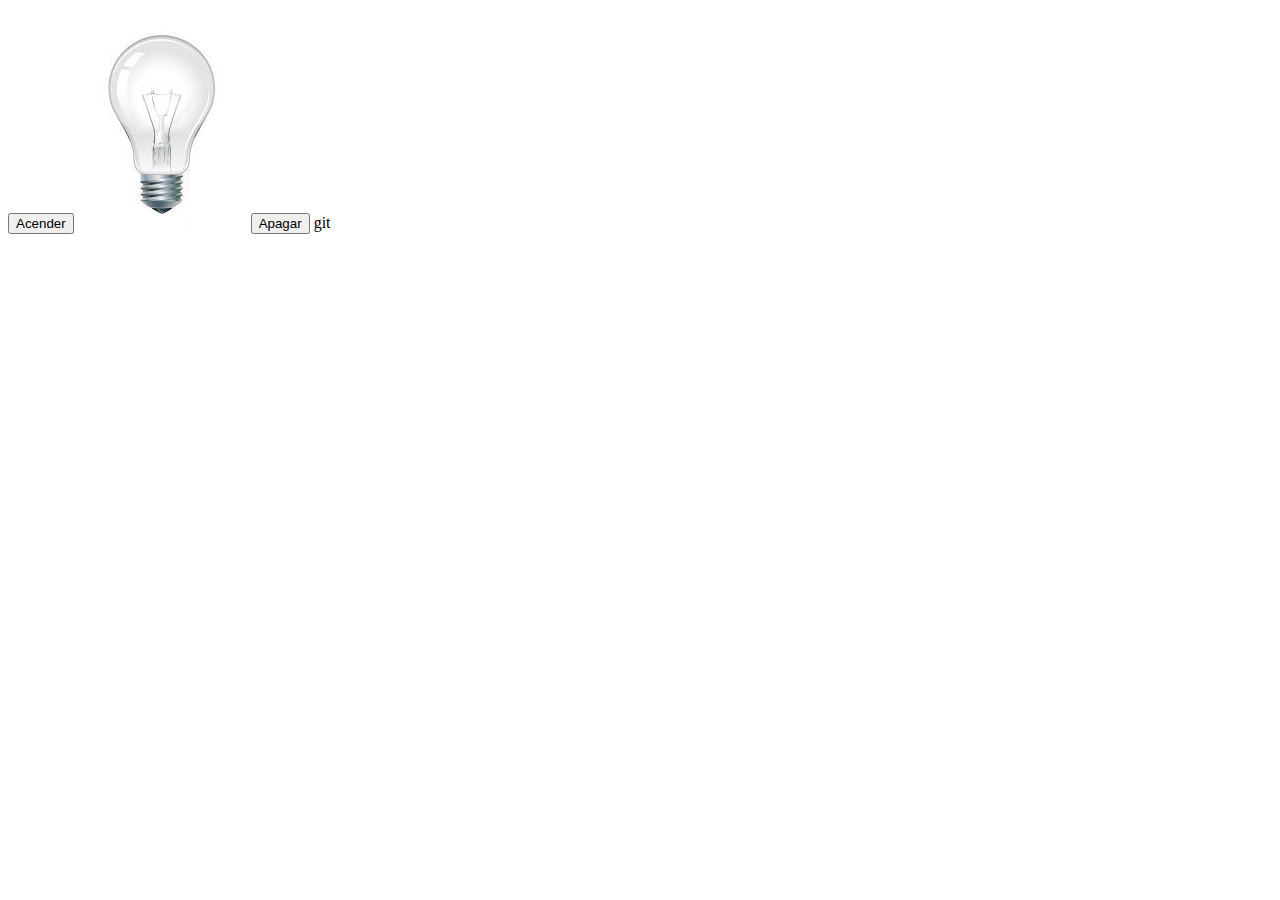
<file: Javascript-Basico/aula02/index.html>
<!DOCTYPE html>
<html lang="en">
<head>
  <meta charset="UTF-8">
  <meta name="viewport" content="width=device-width, initial-scale=1.0">
  <title>Document</title>
</head>
<body>
  
  <button onclick="document.querySelector('#lampada').src ='img/acesa.jpg'">Acender</button>

  <img id="lampada" src="img/apagada.jpg" alt="Lampada apagada">

  <button onclick="document.querySelector('#lampada').src = 'img/apagada.jpg'">Apagar</button>

</body>
</html>

git
</file>
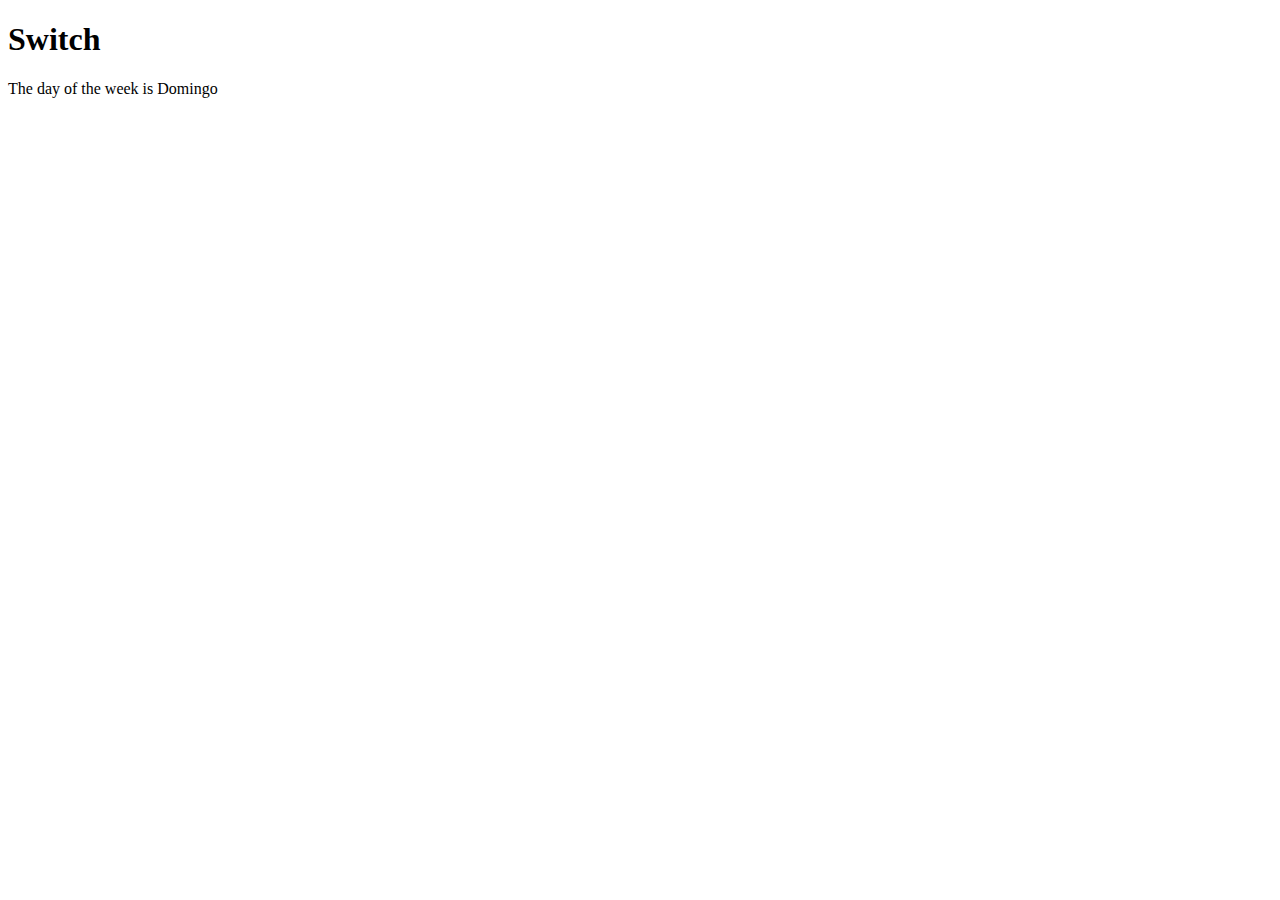
<file: Javascript-Basico/aula11/index.html>
<!DOCTYPE html>
<html lang="en">
<head>
  <meta charset="UTF-8">
  <meta name="viewport" content="width=device-width, initial-scale=1.0">
  <title>Switch</title>
</head>
<body>
  <h1>Switch</h1>
  <script src="script.js"></script>
</body>
</html>
</file>
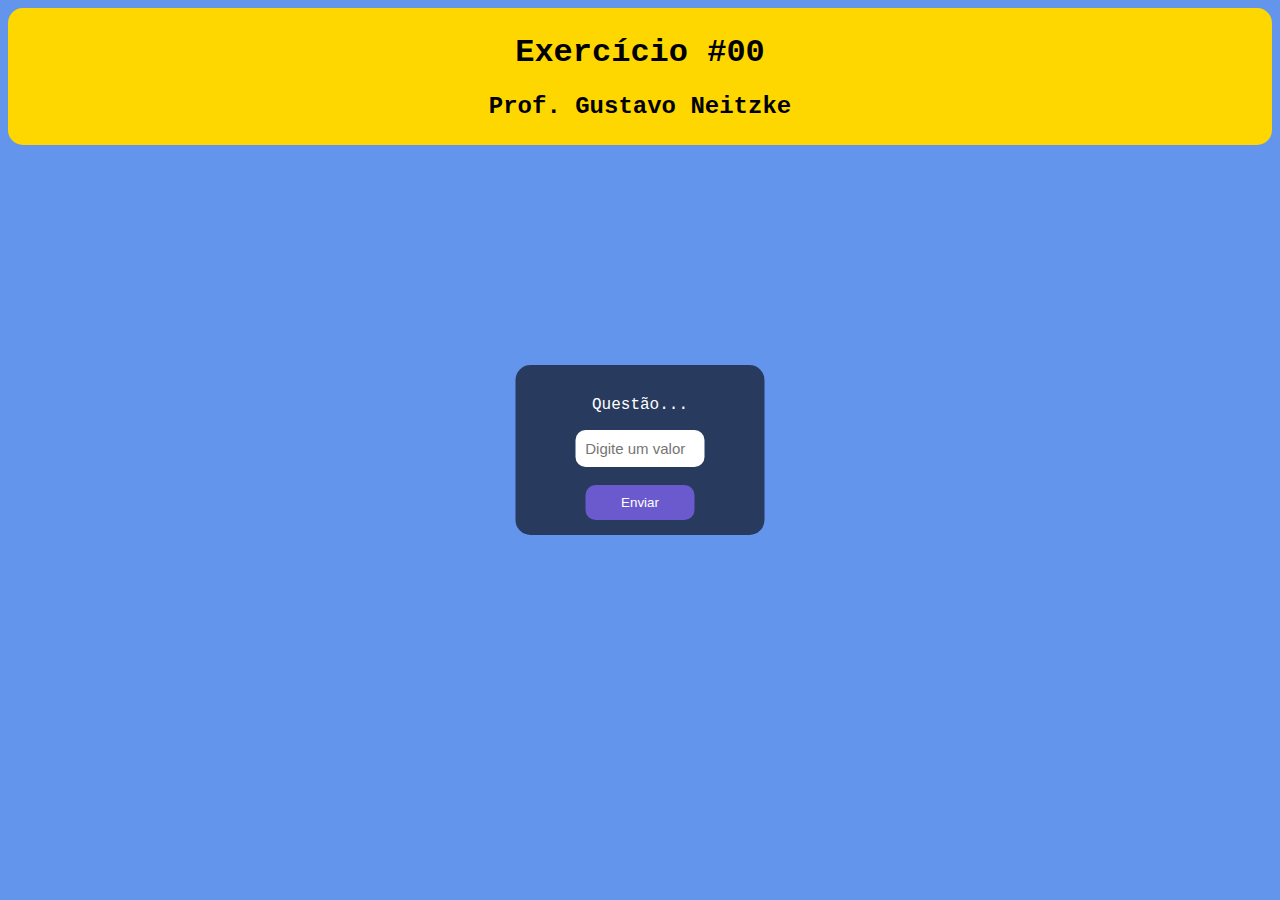
<file: Modelo.html>
<!DOCTYPE html>
<html lang="en">
<head>
  <meta charset="UTF-8">
  <meta name="viewport" content="width=device-width, initial-scale=1.0">
  <title>GN | 00</title>
  <link rel="stylesheet" href="style.css">
</head>
<body>
  <div class="box-nav">
    <h1>Exercício #00</h1>
    <h2>Prof. Gustavo Neitzke</h2>
  </div>
  <div class="box">
    <p>Questão...</p>
    <input type="text" placeholder="Digite um valor"><br><br>
    <button>Enviar</button>
  </div>
</body>
</html>
</file>
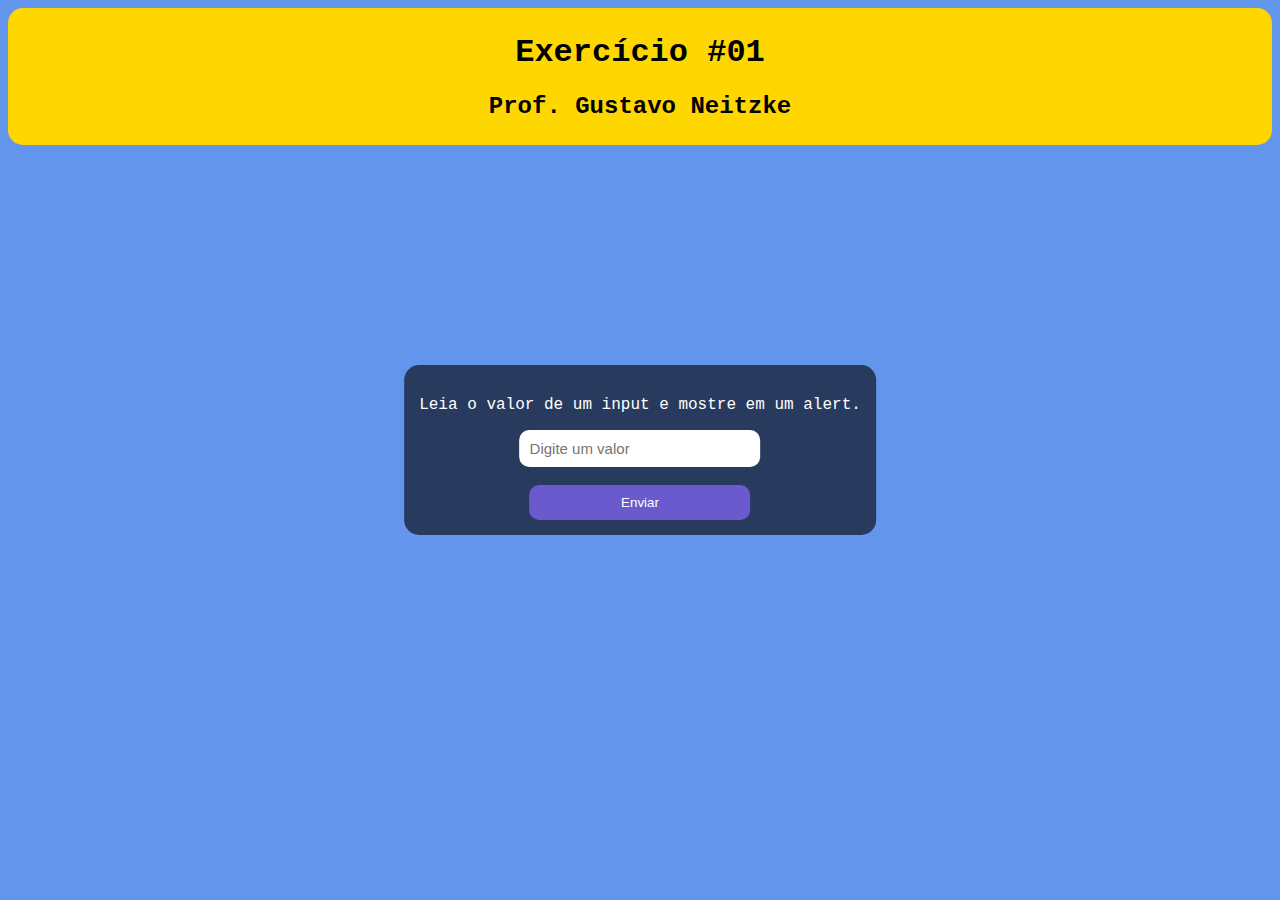
<file: Exercicios/Exercicio01.html>
<!DOCTYPE html>
<html lang="en">

<head>
  <meta charset="UTF-8">
  <meta name="viewport" content="width=device-width, initial-scale=1.0">
  <title>GN | 01</title>
  <link rel="stylesheet" href="../style.css">
</head>

<body>
  <div class="box-nav">
    <h1>Exercício #01</h1>
    <h2>Prof. Gustavo Neitzke</h2>
  </div>
  <div class="box">
    <p>Leia o valor de um input e mostre em um alert.</p>
    <input type="text" id="num" placeholder="Digite um valor"><br><br>
    <button onclick="exibirValor()">Enviar</button>
  </div>

  <script src="script-01.js"></script>
</body>

</html>
</file>
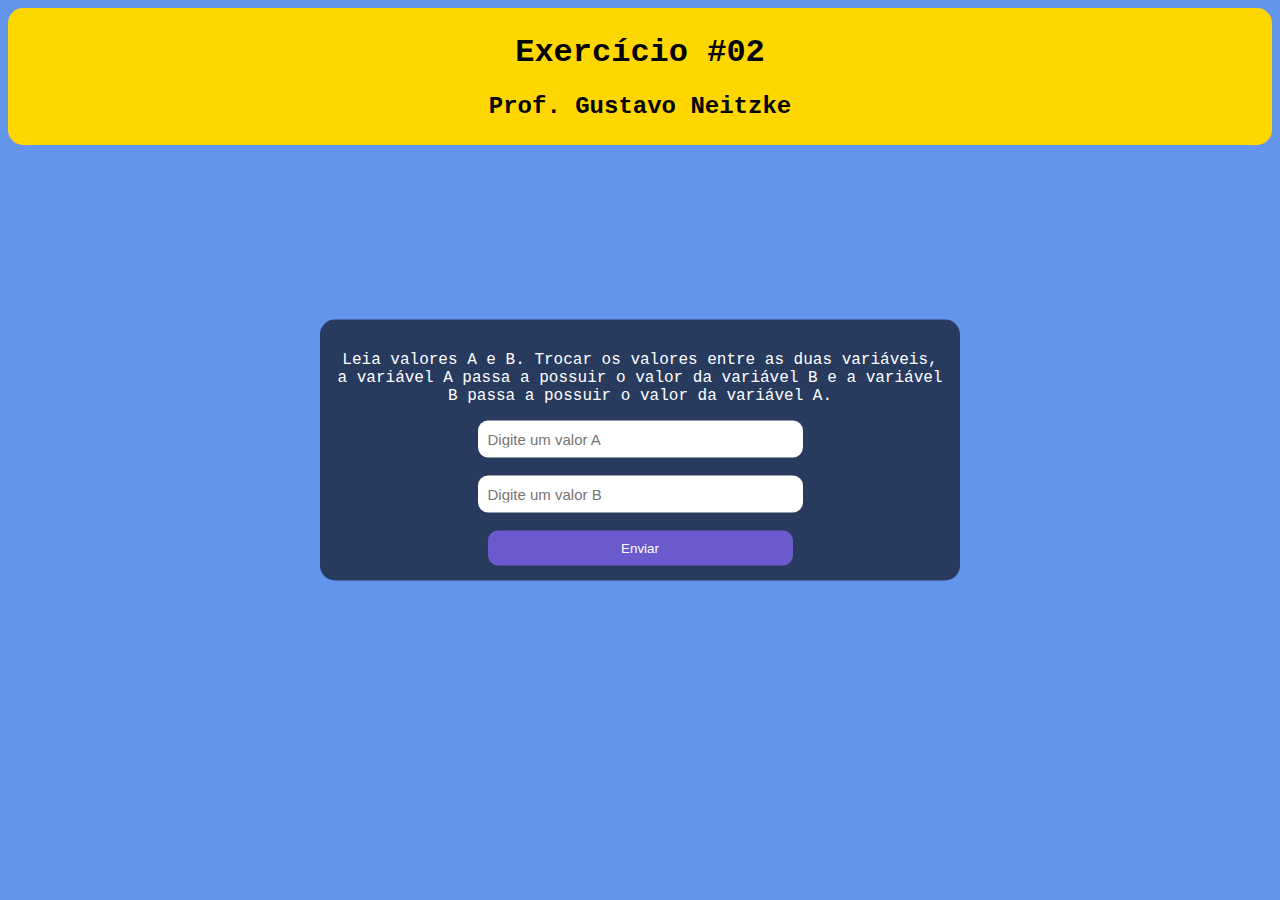
<file: Exercicios/Exercicio02.html>
<!DOCTYPE html>
<html lang="en">
<head>
  <meta charset="UTF-8">
  <meta name="viewport" content="width=device-width, initial-scale=1.0">
  <title>GN | 02</title>
  <link rel="stylesheet" href="../style.css">
</head>
<body>
  <div class="box-nav">
    <h1>Exercício #02</h1>
    <h2>Prof. Gustavo Neitzke</h2>
  </div>
  <div class="box">
    <p>Leia valores A e B. Trocar os valores entre as duas variáveis, a variável A passa a possuir o valor da variável B e a
    variável B passa a possuir o valor da variável A.</p>
    <input type="text" id="num-a" placeholder="Digite um valor A"><br><br>
    <input type="text" id="num-b" placeholder="Digite um valor B"><br><br>
    <button onclick="trocarValores()">Enviar</button>
  </div>
</body>
<Script src="script-02.js"></Script>
</html>
</file>
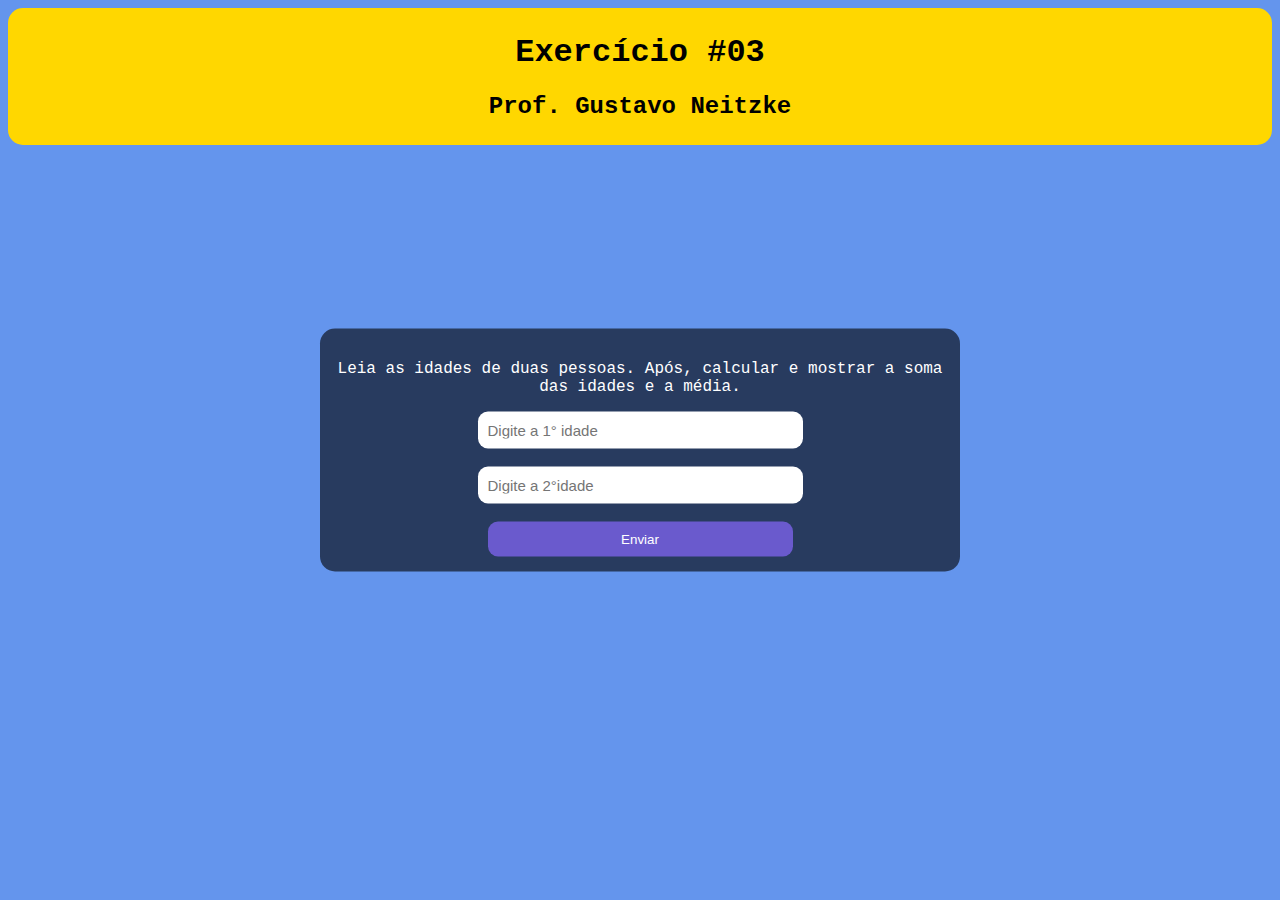
<file: Exercicios/Exercicio03.html>
<!DOCTYPE html>
<html lang="en">

<head>
  <meta charset="UTF-8">
  <meta name="viewport" content="width=device-width, initial-scale=1.0">
  <title>GN | 03</title>
  <link rel="stylesheet" href="../style.css">
</head>

<body>
  <div class="box-nav">
    <h1>Exercício #03</h1>
    <h2>Prof. Gustavo Neitzke</h2>
  </div>
  <div class="box">
    <p>Leia as idades de duas pessoas. Após, calcular e mostrar a soma das idades e a média.</p>
    <input type="number" id="idade1" placeholder="Digite a 1° idade"><br><br>
    <input type="number" id="idade2" placeholder="Digite a 2°idade"><br><br>
    <button onclick="somaMedia()">Enviar</button>
  </div>
</body>
<Script src="script-03.js"></Script>

</html>
</file>
<file: style.css>
body {
  background-color: cornflowerblue;
  font-family: 'Courier New', Courier, monospace;
  text-align: center;
}

.box-nav {
  background-color: gold;
  padding: 5px;
  border-radius: 15px;
}

.box {
  background: rgba(0, 0, 0, 0.6);
  position: absolute;
  top: 50%;
  left: 50%;
  transform: translate(-50%,-50%);
  padding: 15px;
  border-radius: 15px;
  color: white;
}

input {
  padding: 10px;
  border: none;
  outline: none;
  border-radius: 10px;
  font-size: 15px;
  width: 50%;
}

button {
  padding: 10px;
  border: none;
  outline: none;
  width: 50%;
  background-color: slateblue;
  color: white;
  border-radius: 10px;
  cursor: pointer;
  transition: 0.5s;
}

button:hover {
  background-color: cornflowerblue;
}
</file>
